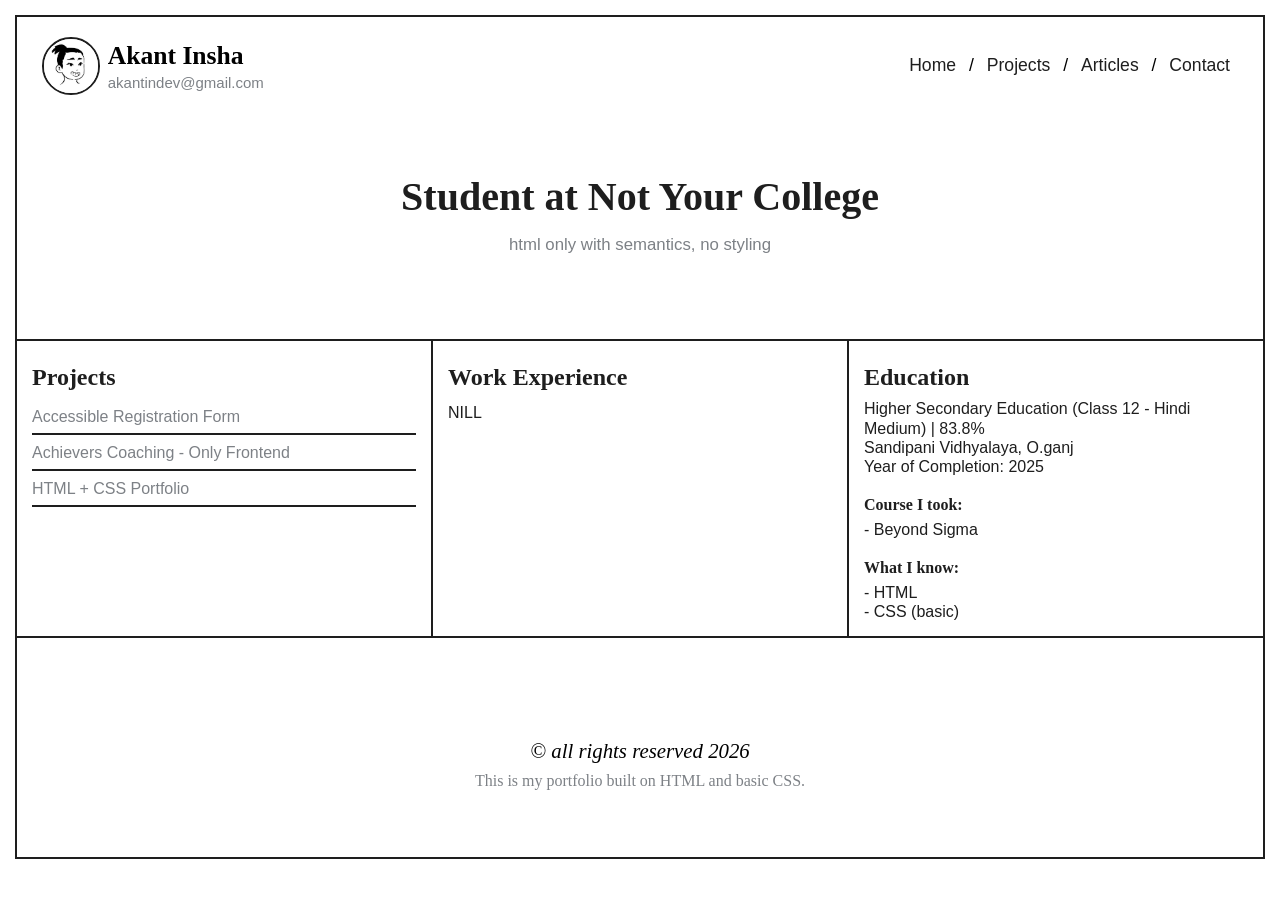
<file: index.html>
<!DOCTYPE html>
<html lang="en">

<head>
    <meta charset="UTF-8">
    <meta name="viewport" content="width=device-width, initial-scale=1.0">
    <title>Portfolio</title>
    <link rel="stylesheet" href="style.css">
</head>

<body>
    <header>
        <div class="wrap-profile">
            <img src="nyc_my_avatar.jpg" alt="Profile Image">
            <div class="name">
                <h1>Akant Insha</h1>
                <p>akantindev@gmail.com</p>
            </div>
        </div>
        <nav>
            <a href="#">Home</a><span> /</span>
            <a href="#">Projects</a><span> /</span>
            <a href="#">Articles</a><span> /</span>
            <a href="#">Contact</a>
        </nav>
    </header>
    <main>
        <section class="hero">
            <h1>Student at Not Your College</h1>
            <p>html only with semantics, no styling</p>
        </section>
        <section class="info">
            <div class="wrap-projects">
                <h2>Projects</h2>
                <h3>
                    <a href="https://github.com/akantdotgit/accessible-registration-form">Accessible
                        Registration Form
                    </a>
                </h3>
                <h3>
                    <a href="https://github.com/akantdotgit/achievers-coaching">Achievers Coaching - Only Frontend
                    </a>
                </h3>
                <h3><a href="https://github.com/akantdotgit/NYCs-TASKS">HTML + CSS Portfolio</a></h3>
            </div>
            <div class="wrap-work">
                <h2>Work Experience</h2>
                <p>NILL</p>
            </div>
            <div class="wrap-edu">
                <h2>Education</h2>
                <div class="para">
                    <p>Higher Secondary Education (Class 12 - Hindi Medium) | 83.8%</p>
                    <p>Sandipani Vidhyalaya, O.ganj</p>
                    <p>Year of Completion: 2025</p>
                </div>
                <h5>Course I took:</h5>
                <div class="para">
                    <p>- Beyond Sigma</p>
                </div>    
                <h5>What I know:</h5>
                <div class="para">
                    <p>- HTML</p>
                    <p>- CSS (basic)</p>
                </div>
            </div>
        </section>
    </main>
    <footer>
        <p>&copy; all rights reserved 2026</p>
        <p>This is my portfolio built on HTML and basic CSS.</p>
    </footer>
</body>

</html>
</file>
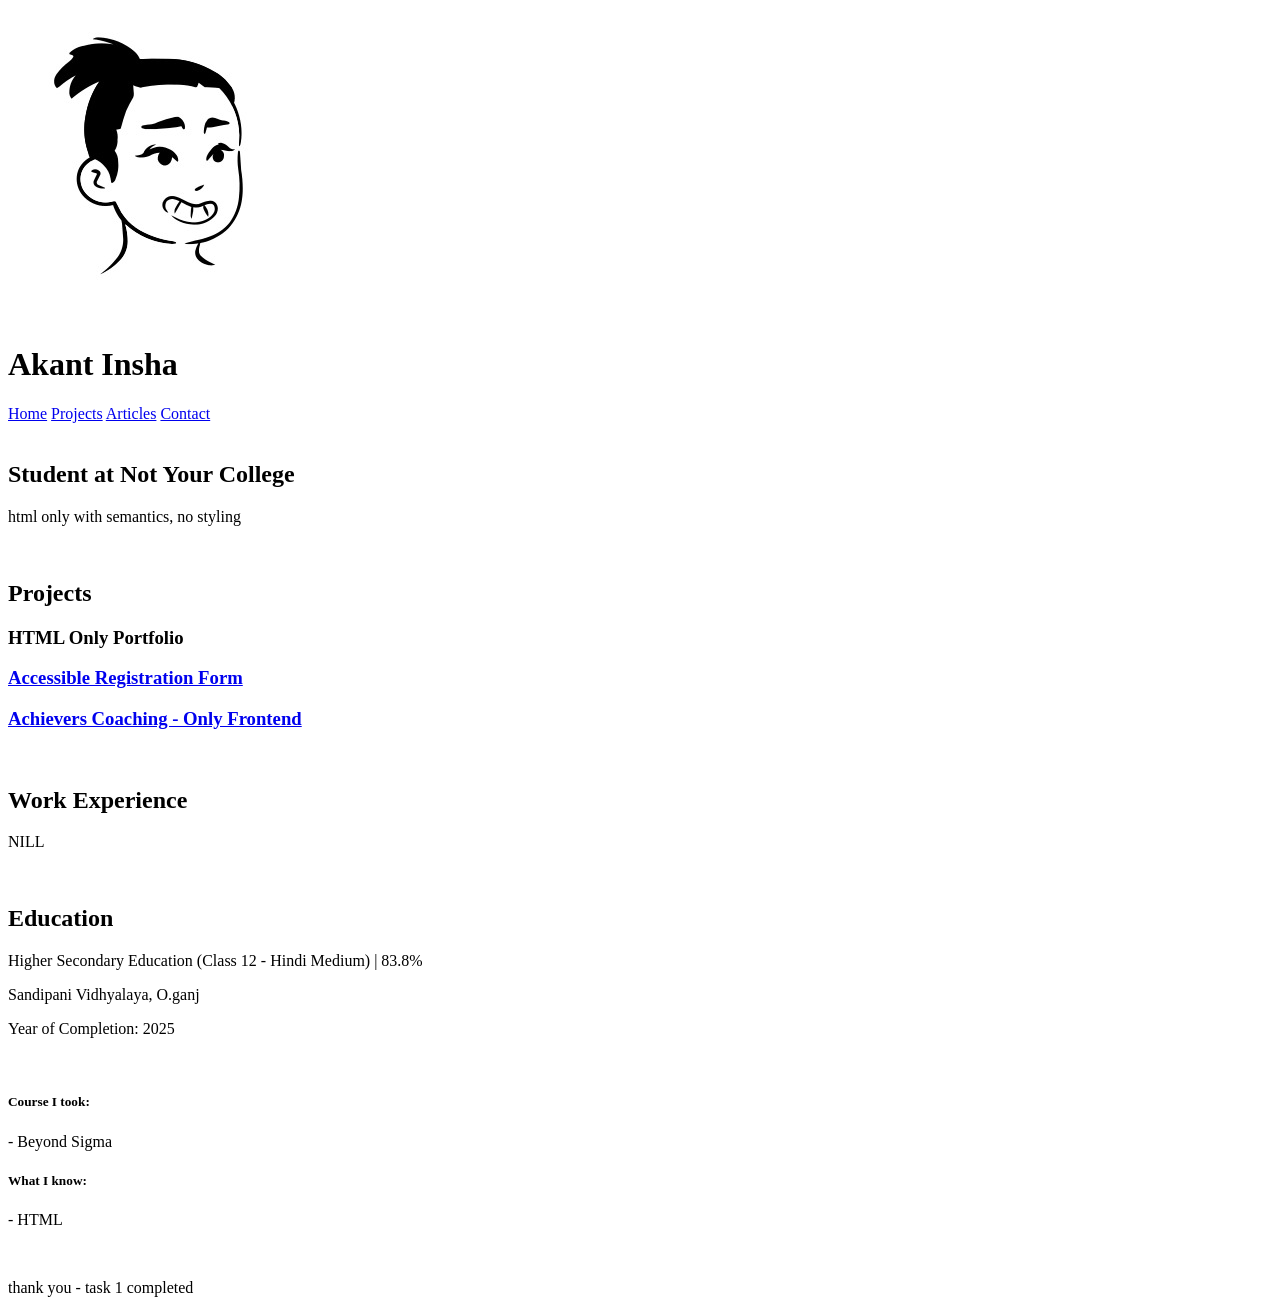
<file: Day-1/index.html>
<!DOCTYPE html>
<html lang="en">

<head>
    <meta charset="UTF-8">
    <meta name="viewport" content="width=device-width, initial-scale=1.0">
    <title>First-HTML</title>
</head>

<body>
    <header>
        <div>
            <img src="/nyc_my_avatar.jpg" alt="Profile Image">
            <h1>Akant Insha</h1>
        </div>
        <nav>
            <a href="#">Home</a>
            <a href="#">Projects</a>
            <a href="#">Articles</a>
            <a href="#">Contact</a>
        </nav>
    </header>
    <br>
    <main>
        <section>
            <h1>Student at Not Your College</h1>
            <p>html only with semantics, no styling</p>
        </section>
        <br>
        <section>
            <div>
                <h2>Projects</h2>
                <h3>HTML Only Portfolio</h3>
                <h3><a href="https://github.com/akantdotgit/accessible-registration-form">Accessible Registration
                        Form</a></h3>
                <h3><a href="https://github.com/akantdotgit/achievers-coaching">Achievers Coaching - Only Frontend
                    </a></h3>
            </div>
            <br>
            <div>
                <h2>Work Experience</h2>
                <p>NILL</p>
            </div>
            <br>
            <div>
                <h2>Education</h2>
                <p>Higher Secondary Education (Class 12 - Hindi Medium) | 83.8%</p>
                <p>Sandipani Vidhyalaya, O.ganj</p>
                <p>Year of Completion: 2025</p>
                <br>
                <h5>Course I took:</h5>
                <p>- Beyond Sigma</p>
                <h5>What I know:</h5>
                <p>- HTML</p>
            </div>
        </section>
    </main>
    <br>
    <footer>
        <p>thank you - task 1 completed</p>
    </footer>
</body>

</html>
</file>
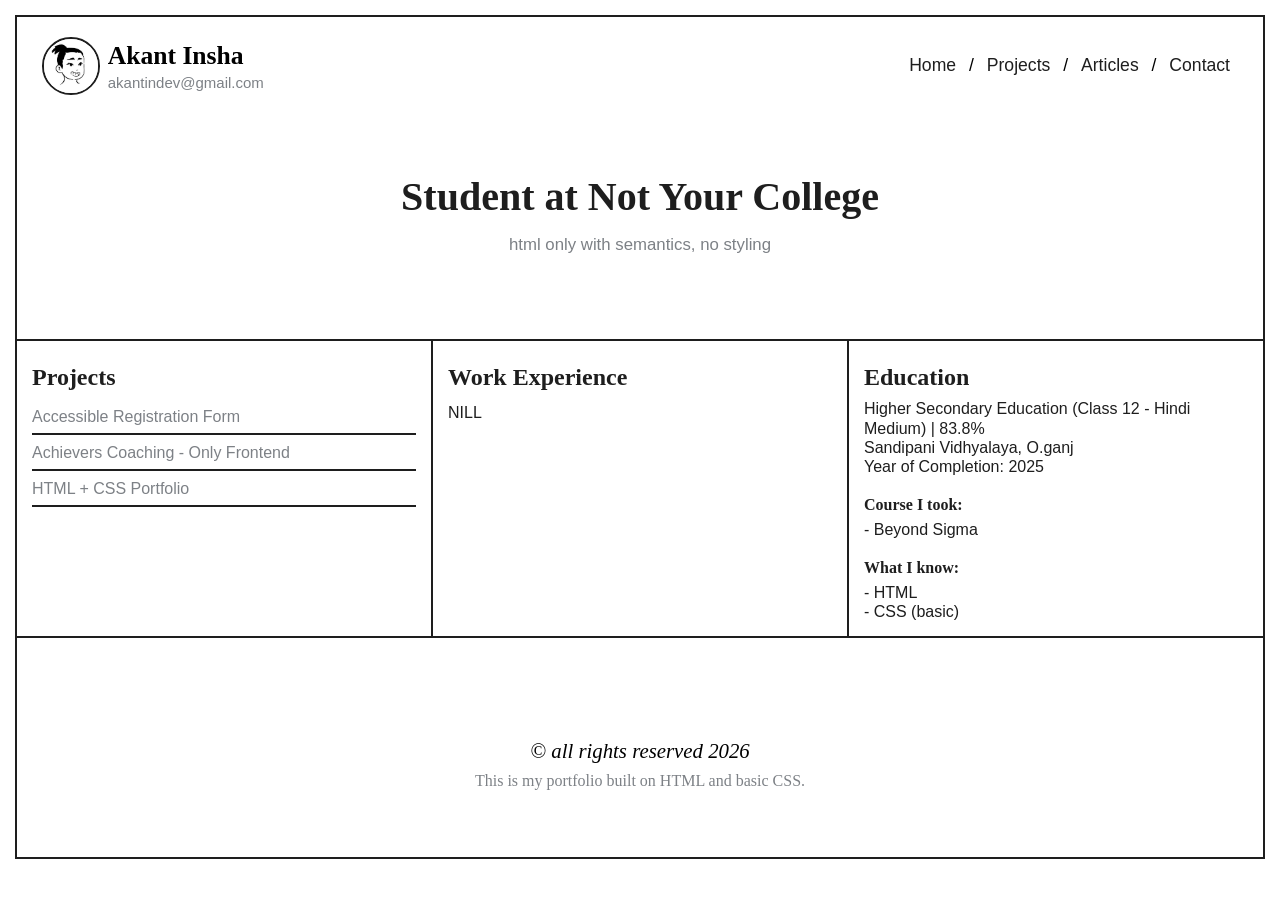
<file: Week 2/index.html>
<!DOCTYPE html>
<html lang="en">

<head>
    <meta charset="UTF-8">
    <meta name="viewport" content="width=device-width, initial-scale=1.0">
    <title>Portfolio</title>
    <link rel="stylesheet" href="style.css">
</head>

<body>
    <header>
        <div class="wrap-profile">
            <img src="nyc_my_avatar.jpg" alt="Profile Image">
            <div class="name">
                <h1>Akant Insha</h1>
                <p>akantindev@gmail.com</p>
            </div>
        </div>
        <nav>
            <a href="#">Home</a><span> /</span>
            <a href="#">Projects</a><span> /</span>
            <a href="#">Articles</a><span> /</span>
            <a href="#">Contact</a>
        </nav>
    </header>
    <main>
        <section class="hero">
            <h1>Student at Not Your College</h1>
            <p>html only with semantics, no styling</p>
        </section>
        <section class="info">
            <div class="wrap-projects">
                <h2>Projects</h2>
                <h3>
                    <a href="https://github.com/akantdotgit/accessible-registration-form">Accessible
                        Registration Form
                    </a>
                </h3>
                <h3>
                    <a href="https://github.com/akantdotgit/achievers-coaching">Achievers Coaching - Only Frontend
                    </a>
                </h3>
                <h3><a href="https://github.com/akantdotgit/NYCs-TASKS">HTML + CSS Portfolio</a></h3>
            </div>
            <div class="wrap-work">
                <h2>Work Experience</h2>
                <p>NILL</p>
            </div>
            <div class="wrap-edu">
                <h2>Education</h2>
                <div class="para">
                    <p>Higher Secondary Education (Class 12 - Hindi Medium) | 83.8%</p>
                    <p>Sandipani Vidhyalaya, O.ganj</p>
                    <p>Year of Completion: 2025</p>
                </div>
                <h5>Course I took:</h5>
                <div class="para">
                    <p>- Beyond Sigma</p>
                </div>    
                <h5>What I know:</h5>
                <div class="para">
                    <p>- HTML</p>
                    <p>- CSS (basic)</p>
                </div>
            </div>
        </section>
    </main>
    <footer>
        <p>&copy; all rights reserved 2026</p>
        <p>This is my portfolio built on HTML and basic CSS.</p>
    </footer>
</body>

</html>
</file>
<file: style.css>
* {
    margin: 0;
    padding: 0;
    box-sizing: border-box;
}

html {
    min-height: 100vh;
    width: 100%;
    background-color: white;
    padding: 15px;
}

body {
    border: 2px solid #1E1E1E;
}

header {
    width: inherit;
    display: flex;
    align-items: center;
    justify-content: space-between;
    padding: 20px 25px;
}

.wrap-profile {
    display: flex;
    align-items: center;
    gap: 8px;
}

.wrap-profile>img {
    width: 12%;
    height: auto;
    object-fit: cover;
    border: 2px solid #1E1E1E;
    border-radius: 50%;
}

.name {
    line-height: 1.3;
}

.name>h1 {
    font-family: cursive;
    font-size: 1.6rem;
    font-weight: 700;
}

.name>p {
    color: #7d8186;
    font-size: 15px;
    font-family: 'Segoe UI', Tahoma, Geneva, Verdana, sans-serif;
    font-weight: 400;
}

nav {
    font-size: 1.1rem;
    font-weight: 400;
    font-family: 'Segoe UI', Tahoma, Geneva, Verdana, sans-serif;

}

nav>a {
    margin: 0 8px;
    text-decoration: none;
    color: #1E1E1E;
}

.hero {
    margin: 3rem 0 5rem 0;
    width: inherit;
    text-align: center;
    line-height: 1.7;
}

.hero>h1 {
    color: #1E1E1E;
    font-family: cursive;
    font-size: 2.5rem;
}

.hero>p {
    font-family: 'Segoe UI', Tahoma, Geneva, Verdana, sans-serif;
    color: #7d8186;
    font-weight: 400;
    font-size: 1.05rem;
}

.info {
    display: flex;
    border-top: 2px solid #1E1E1E;
    border-bottom: 2px solid #1E1E1E;
    color: #1E1E1E;
    text-align: left;
}

.wrap-projects {
    flex: 1;
    font-family: 'Segoe UI', Tahoma, Geneva, Verdana, sans-serif;
    border-right: 2px solid #1E1E1E;
    padding: 15px;
    line-height: 1.8;
}

.wrap-projects>h2 {
    font-family: cursive;
}

.wrap-projects>h3 {
    border-bottom: 2px solid #1E1E1E;
}

.wrap-projects>h3>a {
    text-decoration: none;
    color: #7d8186;
    font-size: 1rem;
    font-weight: 500;
}

.wrap-work {
    flex: 1;
    font-family: 'Segoe UI', Tahoma, Geneva, Verdana, sans-serif;
    border-right: 2px solid #1E1E1E;
    padding: 15px;
    line-height: 1.8;
}

.wrap-work>h2 {
    font-family: cursive;
}

.wrap-work>p {
    font-family: 'Segoe UI', Tahoma, Geneva, Verdana, sans-serif;
    color: #1E1E1E;
}

.wrap-edu {
    flex: 1;
    font-family: 'Segoe UI', Tahoma, Geneva, Verdana, sans-serif;
    padding: 15px;
    line-height: 1.8;
}

.wrap-edu>h2 {
    font-family: cursive;
}

.wrap-edu>h5 {
    font-family: cursive;
    font-weight: 600;
    font-size: 1rem;
    margin-top: 15px;
}

.para {
    color: #1E1E1E;
    line-height: 1.2;
}

footer {
    font-family: cursive;
    font-style: italic;
    font-size: 1.3rem;
    margin: 6rem 0 4rem 0;
    text-align: center;
    line-height: 1.6;
}

footer>:last-child {
    font-style: normal;
    color: #7d8186;
    font-size: 1rem;
}
</file>
<file: Week 2/style.css>
* {
    margin: 0;
    padding: 0;
    box-sizing: border-box;
}

html {
    min-height: 100vh;
    width: 100%;
    background-color: white;
    padding: 15px;
}

body {
    border: 2px solid #1E1E1E;
}

header {
    width: inherit;
    display: flex;
    align-items: center;
    justify-content: space-between;
    padding: 20px 25px;
}

.wrap-profile {
    display: flex;
    align-items: center;
    gap: 8px;
}

.wrap-profile>img {
    width: 12%;
    height: auto;
    object-fit: cover;
    border: 2px solid #1E1E1E;
    border-radius: 50%;
}

.name {
    line-height: 1.3;
}

.name>h1 {
    font-family: cursive;
    font-size: 1.6rem;
    font-weight: 700;
}

.name>p {
    color: #7d8186;
    font-size: 15px;
    font-family: 'Segoe UI', Tahoma, Geneva, Verdana, sans-serif;
    font-weight: 400;
}

nav {
    font-size: 1.1rem;
    font-weight: 400;
    font-family: 'Segoe UI', Tahoma, Geneva, Verdana, sans-serif;

}

nav>a {
    margin: 0 8px;
    text-decoration: none;
    color: #1E1E1E;
}

.hero {
    margin: 3rem 0 5rem 0;
    width: inherit;
    text-align: center;
    line-height: 1.7;
}

.hero>h1 {
    color: #1E1E1E;
    font-family: cursive;
    font-size: 2.5rem;
}

.hero>p {
    font-family: 'Segoe UI', Tahoma, Geneva, Verdana, sans-serif;
    color: #7d8186;
    font-weight: 400;
    font-size: 1.05rem;
}

.info {
    display: flex;
    border-top: 2px solid #1E1E1E;
    border-bottom: 2px solid #1E1E1E;
    color: #1E1E1E;
    text-align: left;
}

.wrap-projects {
    flex: 1;
    font-family: 'Segoe UI', Tahoma, Geneva, Verdana, sans-serif;
    border-right: 2px solid #1E1E1E;
    padding: 15px;
    line-height: 1.8;
}

.wrap-projects>h2 {
    font-family: cursive;
}

.wrap-projects>h3 {
    border-bottom: 2px solid #1E1E1E;
}

.wrap-projects>h3>a {
    text-decoration: none;
    color: #7d8186;
    font-size: 1rem;
    font-weight: 500;
}

.wrap-work {
    flex: 1;
    font-family: 'Segoe UI', Tahoma, Geneva, Verdana, sans-serif;
    border-right: 2px solid #1E1E1E;
    padding: 15px;
    line-height: 1.8;
}

.wrap-work>h2 {
    font-family: cursive;
}

.wrap-work>p {
    font-family: 'Segoe UI', Tahoma, Geneva, Verdana, sans-serif;
    color: #1E1E1E;
}

.wrap-edu {
    flex: 1;
    font-family: 'Segoe UI', Tahoma, Geneva, Verdana, sans-serif;
    padding: 15px;
    line-height: 1.8;
}

.wrap-edu>h2 {
    font-family: cursive;
}

.wrap-edu>h5 {
    font-family: cursive;
    font-weight: 600;
    font-size: 1rem;
    margin-top: 15px;
}

.para {
    color: #1E1E1E;
    line-height: 1.2;
}

footer {
    font-family: cursive;
    font-style: italic;
    font-size: 1.3rem;
    margin: 6rem 0 4rem 0;
    text-align: center;
    line-height: 1.6;
}

footer>:last-child {
    font-style: normal;
    color: #7d8186;
    font-size: 1rem;
}
</file>
